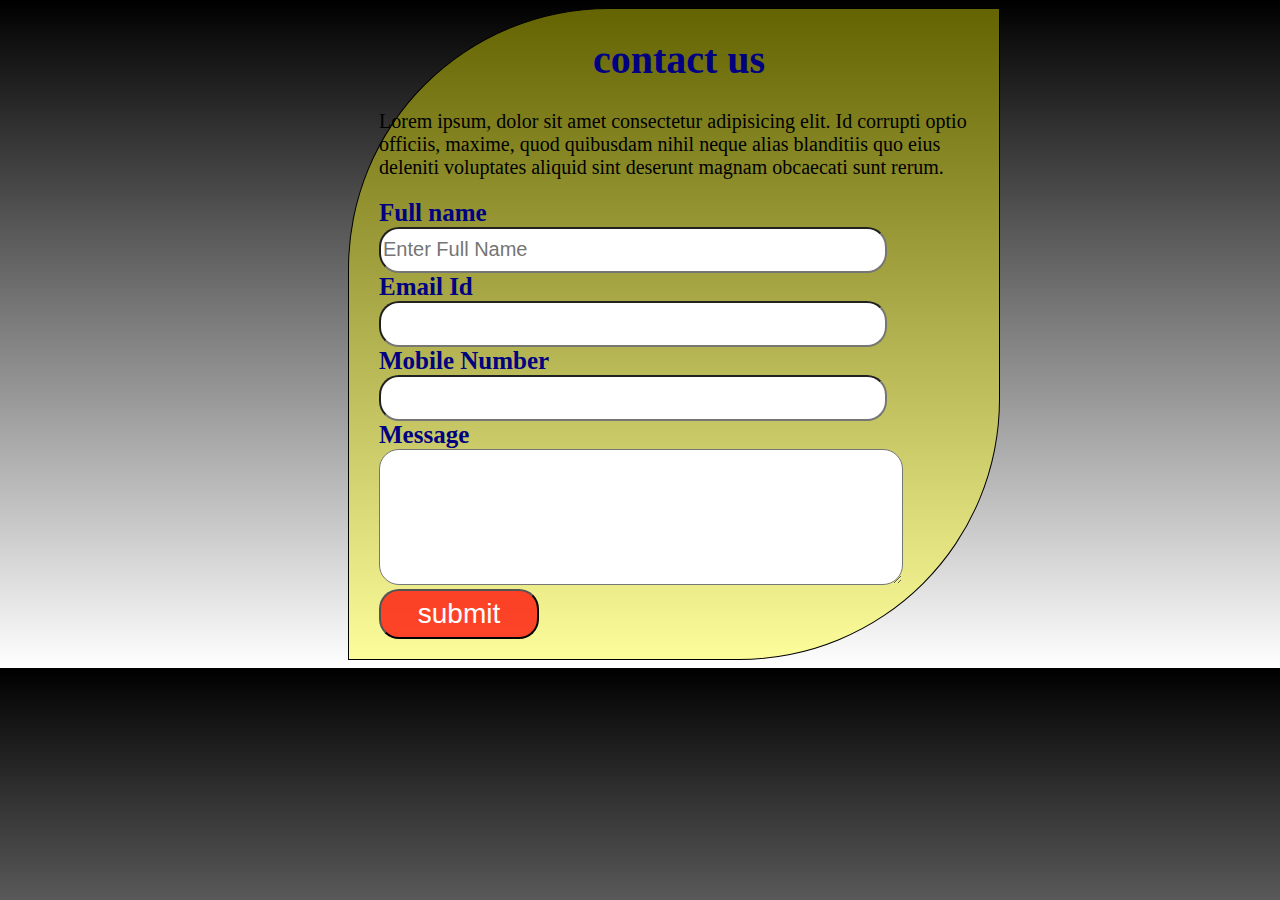
<file: contactus.html>
<!DOCTYPE html>
<html lang="en">
<head>
    <meta charset="UTF-8">
    <meta name="viewport" content="width=device-width, initial-scale=1.0">
    <title>contact us form</title>
    <link rel="stylesheet" href="contactus.css">
</head>
<body>
     <form action="">
     <h1>contact us</h1>
     <p>Lorem ipsum, dolor sit amet consectetur adipisicing elit. Id corrupti optio officiis, maxime, quod quibusdam nihil neque alias blanditiis quo eius deleniti voluptates aliquid sint deserunt magnam obcaecati sunt rerum.</p>
     <label for="">Full name</label><br>
     <input type="text" placeholder="Enter Full Name"><br>
     <label for="">Email Id</label><br>
     <input type="Email Id"><br>
     <label for="">Mobile Number</label><br>
     <input type="tel"><br>
     <label for="">Message</label><br>
    <textarea name="" id="" cols="30" rows="5"></textarea><br>
    <button><a href="">submit</a></button>
</form>
</body>
</html>
</file>
<file: contactus.css>
form{
    border: solid 1PX;
    width: 600px;
    background-color: #ffff0062;
    padding-left: 30px;
    padding-bottom: 20PX;
    padding-right: 20PX;
    margin-left: 340PX;
    border-bottom-right-radius: 40%;
    border-top-left-radius: 40%;
}
label{
    font-size: 25px;
    font-weight: bold;
    color: navy;
}
input{
    width: 500px;
    height: 40px;
    border-radius: 20px;
    font-size: 20px;
}
textarea{
    width: 500px;
    height: 130px;
    border-radius: 20px;
    font-size: 20px;
    padding-left: 20px;
}
h1{
    font-size: 40px;
    color: navy;
    text-align: center;
}
p{
    font-size: 20px;
}
 button{
    width: 160px;
    height: 50px;
    background-color: #ff0000b9;
    border-radius: 20px;
    font-size: 28px;
 }
 button a{
    color: white;
    text-decoration: NONE;
 }
 body{
    background-image: linear-gradient(black,gray,white);
 }
</file>
